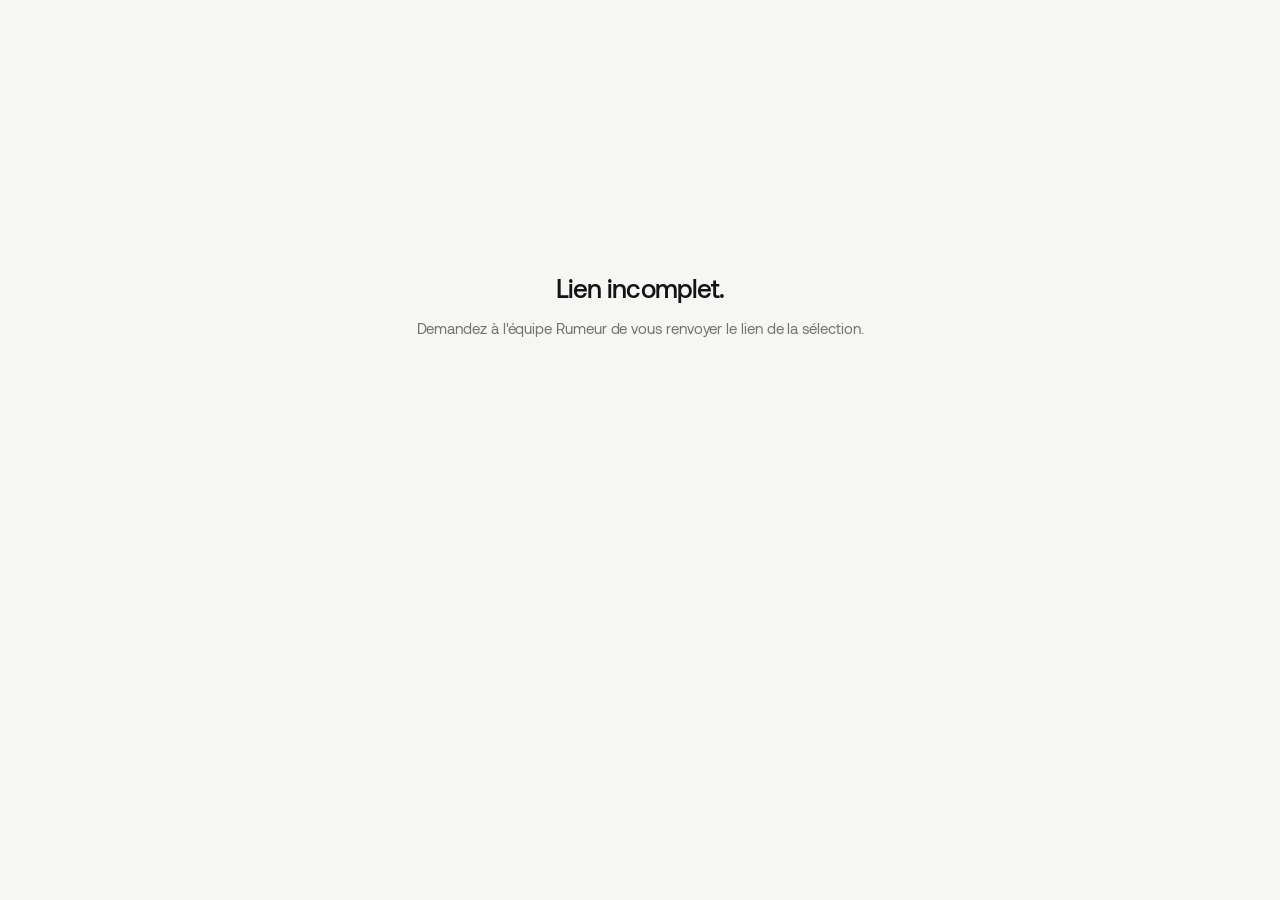
<file: lieux.html>
<!doctype html>
<html lang="fr">
<head>
<meta charset="utf-8">
<meta name="viewport" content="width=device-width,initial-scale=1,viewport-fit=cover">
<meta name="color-scheme" content="light">
<meta name="robots" content="noindex,nofollow">
<meta name="referrer" content="no-referrer">
<title>Sélection de lieux · Rumeur</title>
<style>
:root{
  --bg:#FFFFFF; --tile:#F5F5F7; --ink:#1D1D1F; --muted:#6E6E73; --line:#D2D2D7; --accent:#0071E3; --heart:#E0245E;
  --logo-filter:none; --shade:rgba(0,0,0,.55);
  --font:-apple-system,BlinkMacSystemFont,"SF Pro Display","SF Pro Text","Helvetica Neue",Helvetica,Arial,sans-serif;
}
*{box-sizing:border-box}
html{-webkit-text-size-adjust:100%}
body{margin:0;background:var(--bg);color:var(--ink);font-family:var(--font);font-size:17px;line-height:1.47;letter-spacing:-.022em;-webkit-font-smoothing:antialiased}
a{color:var(--accent);text-decoration:none}a:hover{text-decoration:underline}
button{font:inherit;color:inherit}
button:focus-visible,a:focus-visible,input:focus-visible,textarea:focus-visible{outline:2px solid var(--accent);outline-offset:2px}
.in{max-width:1240px;margin:0 auto;padding:0 max(16px,env(safe-area-inset-left,0px)) 0 max(16px,env(safe-area-inset-right,0px))}
@media (min-width:700px){.in{padding:0 32px}}
.top{position:sticky;top:0;z-index:5;background:color-mix(in srgb,var(--bg) 82%,transparent);backdrop-filter:saturate(180%) blur(18px);-webkit-backdrop-filter:saturate(180%) blur(18px);border-bottom:1px solid color-mix(in srgb,var(--line) 60%,transparent)}
.top .in{display:flex;align-items:center;justify-content:space-between;gap:12px;min-height:56px}
.top img{height:17px;filter:var(--logo-filter);display:block}
.top .contact{font-size:14px;color:var(--muted)}
.hero{padding:56px 0 30px}
.eyebrow{font-size:14px;color:var(--muted);margin:0 0 10px;font-weight:500}
h1{font-size:clamp(34px,6vw,64px);line-height:1.03;letter-spacing:-.035em;margin:0;font-weight:700;max-width:18ch}
.intro{font-size:clamp(18px,2.1vw,22px);line-height:1.4;color:var(--muted);max-width:46ch;margin:18px 0 0;white-space:pre-line}
.bar{display:flex;justify-content:space-between;align-items:center;gap:12px;flex-wrap:wrap;margin:34px 0 18px;font-size:14px;color:var(--muted)}
.seg{display:inline-flex;background:var(--tile);border-radius:980px;padding:3px}
.seg button{border:0;background:transparent;padding:6px 14px;border-radius:980px;cursor:pointer;font-size:14px;color:var(--muted)}
.seg button[aria-pressed="true"]{background:var(--bg);color:var(--ink);box-shadow:0 1px 3px rgba(0,0,0,.12)}
/* Grille */
.grid{display:grid;grid-template-columns:repeat(auto-fill,minmax(min(100%,340px),1fr));gap:34px 22px;padding-bottom:40px}
.card{display:block;text-align:left;border:0;background:none;padding:0;cursor:pointer;width:100%}
.ph{position:relative;aspect-ratio:4/3;border-radius:14px;overflow:hidden;background:var(--tile)}
.ph img{width:100%;height:100%;object-fit:cover;display:block;transition:transform .5s ease,opacity .4s ease}
.ph img:not([src]){opacity:0}
.card:hover .ph img{transform:scale(1.025)}
.num{position:absolute;left:12px;top:12px;background:rgba(0,0,0,.55);color:#fff;font-size:13px;font-weight:600;border-radius:980px;padding:3px 10px;backdrop-filter:blur(6px)}
.nph{position:absolute;right:12px;bottom:12px;background:rgba(0,0,0,.55);color:#fff;font-size:12px;border-radius:980px;padding:3px 9px}
.cardt{display:flex;justify-content:space-between;align-items:flex-start;gap:12px;margin-top:12px}
.cardt h2{font-size:21px;line-height:1.2;margin:0;letter-spacing:-.02em;font-weight:600}
.cardt p{margin:3px 0 0;color:var(--muted);font-size:15px}
.price{font-size:14px;font-weight:600;white-space:nowrap;margin-top:3px}
.heart{border:0;background:none;cursor:pointer;display:inline-flex;align-items:center;gap:5px;color:var(--muted);font-size:14px;padding:4px 2px}
.heart svg{width:20px;height:20px}
.heart.on{color:var(--heart)}
.heart.on svg path{fill:currentColor}
/* Vue détaillée */
.long{display:grid;gap:64px;padding-bottom:40px}
.lrow{display:grid;grid-template-columns:minmax(0,1.6fr) minmax(0,1fr);gap:28px;align-items:start}
.lrow .mos{display:grid;grid-template-columns:repeat(3,1fr);gap:6px}
.lrow .mos .ph{aspect-ratio:4/3;border-radius:10px;cursor:zoom-in}
.lrow .mos .ph:first-child{grid-column:1/-1;aspect-ratio:16/10}
.info h2{font-size:clamp(26px,3vw,34px);line-height:1.1;margin:0;letter-spacing:-.03em}
.info .zone{color:var(--muted);margin:6px 0 0}
.chips{display:flex;flex-wrap:wrap;gap:8px;margin:16px 0 0}
.chip{background:var(--tile);border-radius:980px;padding:6px 12px;font-size:14px}
.chip b{font-weight:600}
.desc{margin:16px 0 0;white-space:pre-line}
dl{display:grid;grid-template-columns:auto 1fr;gap:6px 16px;margin:18px 0 0;font-size:15px}
dt{color:var(--muted)}dd{margin:0}
.links{display:flex;flex-wrap:wrap;gap:8px 16px;margin:18px 0 0;font-size:15px}
.acts{display:flex;align-items:center;gap:14px;margin:20px 0 0;flex-wrap:wrap}
.btn{border:1px solid var(--line);background:transparent;border-radius:980px;padding:8px 16px;cursor:pointer;font-size:15px}
.btn.primary{background:var(--accent);border-color:var(--accent);color:#fff}
.btn.big-heart{display:inline-flex;align-items:center;gap:8px}
.btn.big-heart svg{width:18px;height:18px}
.btn.big-heart.on{color:var(--heart);border-color:var(--heart)}
.btn.big-heart.on svg path{fill:currentColor}
.comments{margin:26px 0 0;border-top:1px solid var(--line);padding-top:18px}
.comments h3{font-size:16px;margin:0 0 10px}
.com{margin:0 0 12px;font-size:15px}
.com b{font-weight:600}.com span{color:var(--muted);font-size:13px}
.cform{display:grid;gap:8px;margin-top:8px}
.cform input,.cform textarea{font:400 16px var(--font);color:var(--ink);background:var(--bg);border:1px solid var(--line);border-radius:12px;padding:10px 12px;width:100%}
.cform textarea{min-height:76px;resize:vertical}
/* Fiche lieu (plein écran) */
.sheet{position:fixed;inset:0;z-index:20;background:var(--bg);overflow:auto;-webkit-overflow-scrolling:touch}
.sheet-h{position:sticky;top:0;z-index:2;background:color-mix(in srgb,var(--bg) 88%,transparent);backdrop-filter:blur(16px);-webkit-backdrop-filter:blur(16px);border-bottom:1px solid color-mix(in srgb,var(--line) 60%,transparent)}
.sheet-h .in{display:flex;align-items:center;justify-content:space-between;gap:10px;min-height:56px}
.sheet-h .nav{display:flex;gap:6px;align-items:center;font-size:14px;color:var(--muted)}
.ib{border:0;background:var(--tile);width:38px;height:38px;border-radius:50%;cursor:pointer;display:inline-grid;place-items:center;font-size:20px;line-height:1}
.ib:disabled{opacity:.35;cursor:default}
.sheet-b{padding-top:24px;padding-bottom:60px}
.gal .main{aspect-ratio:16/10;border-radius:16px;cursor:zoom-in}
.strip{display:flex;gap:8px;overflow-x:auto;padding:10px 0 4px;scrollbar-width:thin}
.strip button{flex:none;border:0;padding:0;width:96px;aspect-ratio:4/3;border-radius:8px;overflow:hidden;cursor:pointer;background:var(--tile);opacity:.6}
.strip button[aria-current="true"]{opacity:1;outline:2px solid var(--ink);outline-offset:1px}
.strip img{width:100%;height:100%;object-fit:cover;display:block}
.sgrid{display:grid;grid-template-columns:minmax(0,1.7fr) minmax(0,1fr);gap:36px;align-items:start}
@media (max-width:900px){.lrow,.sgrid{grid-template-columns:1fr}.long{gap:48px}}
/* Visionneuse */
.lb{position:fixed;inset:0;z-index:30;background:#000;display:flex;align-items:center;justify-content:center}
.lb img{max-width:100vw;max-height:100dvh;object-fit:contain}
.lb .ib{position:absolute;background:rgba(255,255,255,.14);color:#fff}
.lb .x{top:max(14px,env(safe-area-inset-top,0px));right:14px}
.lb .p{left:12px;top:50%}.lb .n{right:12px;top:50%}
.lb .cnt{position:absolute;bottom:max(16px,env(safe-area-inset-bottom,0px));left:0;right:0;text-align:center;color:#ccc;font-size:14px}
footer{border-top:1px solid var(--line);margin-top:30px;padding:28px 0 calc(40px + env(safe-area-inset-bottom,0px));color:var(--muted);font-size:14px}
footer .in{display:flex;justify-content:space-between;gap:10px;flex-wrap:wrap}
.state{min-height:70vh;display:grid;place-items:center;text-align:center;color:var(--muted);padding:40px 20px}
.state h1{color:var(--ink);font-size:32px;margin:0 auto 10px}
.toast{position:fixed;left:50%;bottom:24px;transform:translateX(-50%);background:var(--ink);color:var(--bg);padding:10px 16px;border-radius:980px;font-size:14px;z-index:40}
@media (prefers-reduced-motion:reduce){*{transition:none!important}}

/* Casting : photos en portrait, visages en haut du cadre */
body[data-type="casting"] .grid{grid-template-columns:repeat(auto-fill,minmax(min(100%,240px),1fr))}
body[data-type="casting"] .grid .ph{aspect-ratio:4/5}
body[data-type="casting"] .ph img{object-position:center 25%}
body[data-type="casting"] .lrow .mos .ph,body[data-type="casting"] .lrow .mos .ph:first-child{aspect-ratio:4/5;grid-column:auto}
body[data-type="casting"] .gal .main{aspect-ratio:4/5;max-height:78vh}
/* DA Rumeur : sobre */
.cardt h2{font-size:16px;font-weight:500;letter-spacing:-.01em}
.cardt p{font-size:13px}
.price{background:none;padding:0;font-size:13px}
.intro{font-size:16px;line-height:1.5;max-width:56ch}
.info h2{font-size:clamp(22px,2.4vw,28px);font-weight:500;letter-spacing:-.02em}
.info .zone{font-size:14px}
.desc{font-size:15px}
dl{font-size:14px}
.links{font-size:14px}
.bar{font-size:13px}
.num{background:rgba(255,255,255,.92);color:#141414;font-weight:500;font-size:12px}
.nph{font-size:11px}
.ph{border-radius:10px}
.comments h3{font-size:14px;font-weight:500}
.com{font-size:14px}
.top{background:rgba(246,246,244,.86)}
footer{font-size:13px}
.state h1{font-size:26px;font-weight:500}
</style>
<link rel="stylesheet" href="theme.css?v=4">
</head>
<body>
<div id="app"><div class="state"><div>Chargement de la sélection…</div></div></div>
<script src="config.js?v=2"></script>
<script src="lieux.js?v=3"></script>
</body>
</html>
</file>
<file: theme.css>
/* ───────── Direction artistique Rumeur ─────────
   Fond clair légèrement gris, cartes blanches à filet fin, police Aeonik Pro, typographie sobre.
   Chargé après les autres feuilles : il redéfinit les couleurs et l'échelle typographique. */

/* Aeonik (fichiers web dans /fonts, sous-ensemble latin). */
@font-face{font-family:"Aeonik";font-weight:300;font-style:normal;font-display:swap;src:url("fonts/Aeonik-Light.woff") format("woff")}
@font-face{font-family:"Aeonik";font-weight:400;font-style:normal;font-display:swap;src:url("fonts/Aeonik-Regular.woff") format("woff")}
@font-face{font-family:"Aeonik";font-weight:400;font-style:italic;font-display:swap;src:url("fonts/Aeonik-RegularItalic.woff") format("woff")}
@font-face{font-family:"Aeonik";font-weight:500;font-style:normal;font-display:swap;src:url("fonts/Aeonik-Medium.woff") format("woff")}
@font-face{font-family:"Aeonik";font-weight:600 700;font-style:normal;font-display:swap;src:url("fonts/Aeonik-Bold.woff") format("woff")}

:root,:root[data-theme]{
  --bg:#F6F6F4; --tile:#FFFFFF; --ink:#141414; --muted:#74746F; --line:#E4E4E0; --soft:#EFEFEC;
  --blue:#141414; --blue-btn:#141414; --hero-bg:#FFFFFF; --hero-ink:#141414; --hero-muted:#74746F;
  --nav:rgba(246,246,244,.86); --logo-filter:none; --hot:#C2410C; --ok:#2F7D3A; --warn:#A16207;
  --font:"Aeonik","Aeonik Pro","Helvetica Neue",Helvetica,Arial,sans-serif;
  color-scheme:light;
}
html{background:var(--bg)}
body{background:var(--bg);color:var(--ink);font-family:var(--font);font-size:15px;line-height:1.5;letter-spacing:-.005em;font-weight:400}
a{color:var(--ink);text-decoration:underline;text-decoration-color:var(--line);text-underline-offset:3px}
a:hover{text-decoration-color:var(--ink)}
.btn,a.btn,.chip,.tag,.plain,.tabs a,.selcard,.card,.logo,.back a,.face{text-decoration:none!important}
button,input,select,textarea{font-family:var(--font)!important;letter-spacing:-.005em}
strong,b{font-weight:500}

/* ───── Barre de navigation ───── */
.nav{background:var(--nav);border-bottom:1px solid var(--line)}
.logo{font-weight:500;font-size:15px}
.logo span{font-weight:400}
.tabs a{font:400 13px var(--font);padding:6px 12px;color:var(--muted)}
.tabs a[aria-current="page"]{background:var(--ink);color:#fff}
.acct button,.btn{font:400 13px var(--font);padding:7px 14px;border-radius:980px}
.btn.primary,a.btn.primary{background:var(--ink);color:#fff}
.btn.ghost{background:transparent;border:1px solid var(--line);color:var(--ink)}
.btn.ghost:hover{border-color:var(--ink)}
.btn.small{font-size:12px;padding:5px 11px}
.chip{font:400 13px var(--font);padding:6px 13px;border-color:var(--line);background:var(--tile)}
.chip[aria-pressed="true"]{background:var(--ink);border-color:var(--ink);color:#fff}
.tag{font-weight:500;font-size:11px;letter-spacing:.01em}
select{font:400 13px var(--font);background-color:var(--tile)}

/* ───── Titres et textes (plus sobres) ───── */
.eyebrow{font-size:11px!important;font-weight:500;text-transform:uppercase;letter-spacing:.09em;color:var(--muted)!important;margin:0 0 10px}
.hero{padding-block:44px 22px}
.hero h1{font-size:clamp(28px,3.4vw,40px);line-height:1.1;font-weight:500;letter-spacing:-.02em;max-width:22ch}
.hero p{font-size:16px;line-height:1.5;max-width:52ch}
.vhead h1,.welcome h1{font-size:clamp(26px,3vw,34px);line-height:1.12;font-weight:500;letter-spacing:-.02em}
.vhead p,.welcome p{font-size:15px;line-height:1.55;max-width:60ch}
.gate h2{font-size:24px;font-weight:500}
.blk h3,.sel-tools h3{font-size:18px;font-weight:500;letter-spacing:-.01em}
.blk h3 small{font-size:13px}
.sec{padding-block:56px 0}
.sec-h{margin-bottom:18px}
.sec-h h3{font-size:22px;line-height:1.2;font-weight:500;letter-spacing:-.015em}
.sec-h span{font-size:13px}
.kicker{font-size:12px}
.mini{font-size:12px}

/* ───── Radar : bandeaux « à la une » ───── */
.une{gap:10px}
.big{border-radius:18px;padding:40px max(20px,5vw) 36px;gap:8px;background:var(--tile);border:1px solid var(--line);min-height:420px;padding-top:96px}
.big:nth-child(odd){background:var(--tile);color:var(--ink)}
.big:nth-child(odd) .sub,.big:nth-child(odd) .kicker{color:var(--muted)}
.big:nth-child(odd) select{color:var(--ink);border-color:var(--line)}
.big:nth-child(odd) a{color:var(--ink)}
.big h2{font-size:clamp(28px,3.6vw,40px);line-height:1.08;font-weight:500;letter-spacing:-.02em}
.big .titre{font-size:17px;line-height:1.35;font-weight:400;max-width:40ch}
.big .sub{font-size:14px;max-width:60ch}
.big.has-img{border:0}
.big.has-img a{color:#fff}
.cover span{font-weight:500;letter-spacing:-.05em}
.tile{border-radius:14px;border:1px solid var(--line);background:var(--tile)}
.tile h4{font-size:19px;line-height:1.2;font-weight:500;letter-spacing:-.015em}
.tile .titre{font-size:14px;font-weight:500}
.tile .sub{font-size:13px}
.tile .body{padding:18px 20px}
@media (prefers-reduced-motion:no-preference){.tile:hover{transform:none;border-color:#CFCFCA}}
.agenda li{border:1px solid var(--line);background:var(--tile);border-radius:14px;padding:20px}
.agenda .day{font-size:34px;font-weight:500}
.agenda .mo{font-size:12px;font-weight:500;color:var(--muted);text-transform:uppercase;letter-spacing:.08em}
.agenda strong{font-size:15px;font-weight:500}
.agenda .note{font-size:13px}
.pipe{padding-block:28px}
.pipe b{font-size:clamp(30px,3.6vw,40px);font-weight:500}
.pipe span{font-size:13px}
.foot{margin-top:56px;padding-block:32px 48px}

/* ───── Espace équipe ───── */
.gate,.kpi,.list,.pcard,.form,.wcard,.wsdrop,.selcard,.led,.pubbar,.empty,.lastdrop,.howto,.finder,.cmp-wrap{background:var(--tile);border:1px solid var(--line)}
.gate{border-radius:20px;padding:40px 28px}
.kpi{border-radius:14px;padding:16px 18px}
.kpi b{font-size:26px;font-weight:500}
.kpi span{font-size:13px}
.list{border-radius:14px}
.list .when b{font-size:18px;font-weight:500}
.pcard{border-radius:14px;padding:18px}
.pcard h4{font-size:16px;font-weight:500}
.wcard{border-radius:14px}
.whead h4{font-size:16px;font-weight:500}
.res{font-size:14px}
.wcard .price{font-size:12px;font-weight:500;background:var(--soft);border-color:transparent}
.wsdrop{border-radius:16px;border-style:solid}
.wsdrop.over{border-color:var(--ink);border-style:dashed}
.drop-h{font-size:15px;font-weight:500}
.msg{font-size:15px}
.msg.me{background:var(--ink);color:#fff}
.msg.bot{background:var(--tile);border:1px solid var(--line)}
.composer{background:var(--bg)}
.composer .box{background:var(--tile)}
.composer .box:focus-within{border-color:var(--ink)}
.send{background:var(--ink)!important}
.chats li:hover,.chats li.on{background:var(--soft)}
.selcard h3{font-size:16px;font-weight:500}
.seled .sel-title{font:500 clamp(22px,2.6vw,30px)/1.15 var(--font)!important;letter-spacing:-.02em}
.seled .led-name{font-size:16px!important;font-weight:500!important}
.led-n{background:var(--ink)}
.pubbar.on{background:color-mix(in srgb,var(--ok) 6%,var(--tile))}

/* Fiche projet du workspace : claire */
.fiche{background:var(--tile);color:var(--ink);border:1px solid var(--line);border-radius:18px}
.fiche .mini,.fmeta{color:var(--muted)}
.logline{font-size:clamp(20px,2.4vw,26px);font-weight:500;letter-spacing:-.015em}
.intention{font-size:15px;color:var(--ink)}
.fblock{background:var(--bg)}
.fblock h5{color:var(--muted);font-weight:500}
.fchip{background:var(--soft)}
.fchip.ref{border-color:var(--line)}
.perso{background:var(--bg)}
.perso span{color:var(--muted)}
.big-num{font-size:19px;font-weight:500}
.face .av{font-weight:500}

@media (max-width:600px){
  body{font-size:15px}
  .big{min-height:360px;padding-top:80px}
}
.big.has-img,.big.has-img:nth-child(odd){color:#F5F5F7;background:#111!important}
.big.has-img .sub,.big.has-img .kicker,.big.has-img:nth-child(odd) .sub,.big.has-img:nth-child(odd) .kicker{color:#D6D6D2}
.big.has-img select,.big.has-img:nth-child(odd) select{color:#F5F5F7;border-color:rgba(255,255,255,.4);background-color:transparent}
.big.has-img a,.big.has-img:nth-child(odd) a{color:#fff;text-decoration-color:rgba(255,255,255,.5)}
@media (max-width:600px){.big .titre{font-size:15px}.big h2{font-size:28px}.hero h1{font-size:28px}.hero p{font-size:15px}}
.big>.cover{position:absolute!important;inset:0;z-index:0}.cover span{color:rgba(255,255,255,.08)}
</file>
